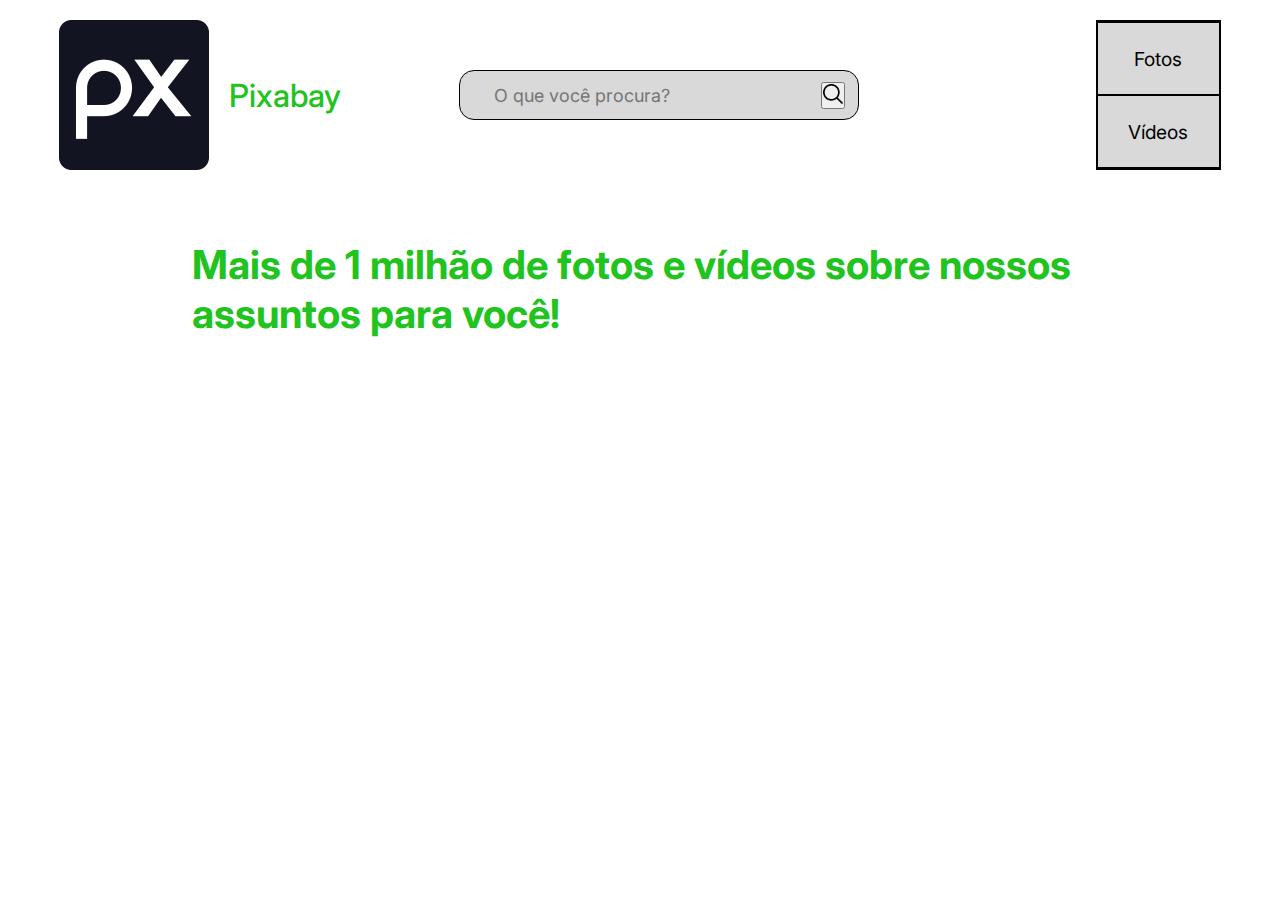
<file: index.html>
<!DOCTYPE html>
<html lang="pt-br">

<head>
    <meta charset="UTF-8">
    <meta http-equiv="X-UA-Compatible" content="IE=edge">
    <meta name="viewport" content="width=device-width, initial-scale=1.0">
    <script src="./js/header.js" defer type="module"></script>
    <script src="./js/index.js" defer type="module"></script>
    <script src="./js/functionfilterindex.js" defer type="module"></script>
    <script src="./js/app.js" defer type="module"></script>
    <script src="./js/cookies.js"></script>
    <link rel="preconnect" href="https://fonts.googleapis.com">
    <link rel="preconnect" href="https://fonts.gstatic.com" crossorigin>
    <link href="https://fonts.googleapis.com/css2?family=Inter:wght@300;500;700&display=swap" rel="stylesheet">

    <link rel="stylesheet" href="./css/style.css">
    <title>PixaBay</title>
</head>

<body>
    <header>
        <div class="header-container">
            <div class="container-left-side">
                <logo-company foto="./companylogo.png"></logo-company>
                <span class="pixabay">Pixabay</span>
            </div>
            <div class="divBusca">
                <input id="input" type="text" class="txtBusca" placeholder="O que você procura?">
                <button id="buttonSearch">
                    <img  src="./searchicon.png" alt="">
                </button>
            </div>
            <dropdown-my-application></dropdown-my-application>
            
            

            <nav class="dp-menu">
                <ul>
                    <ul>
                        <div class="linha">
                            <a href="./index.html" class="fotos">Fotos</a>
                        </div>
                        <div class="linha">
                            <a href="/videos" class="videos" onclick="route()">Vídeos</a>
                        </div>
                        
                    </ul>
                </ul>
            </nav>
            

        </div>
    </header>
    <main id="root">
        <div class="messageMain">
            <span>
                Mais de 1 milhão de fotos e vídeos sobre nossos assuntos para você!
            </span>
        </div>

        

        <div class="container-cards" id="container-cards">
            
        </div>

    </main>
</body>

</html>
</file>
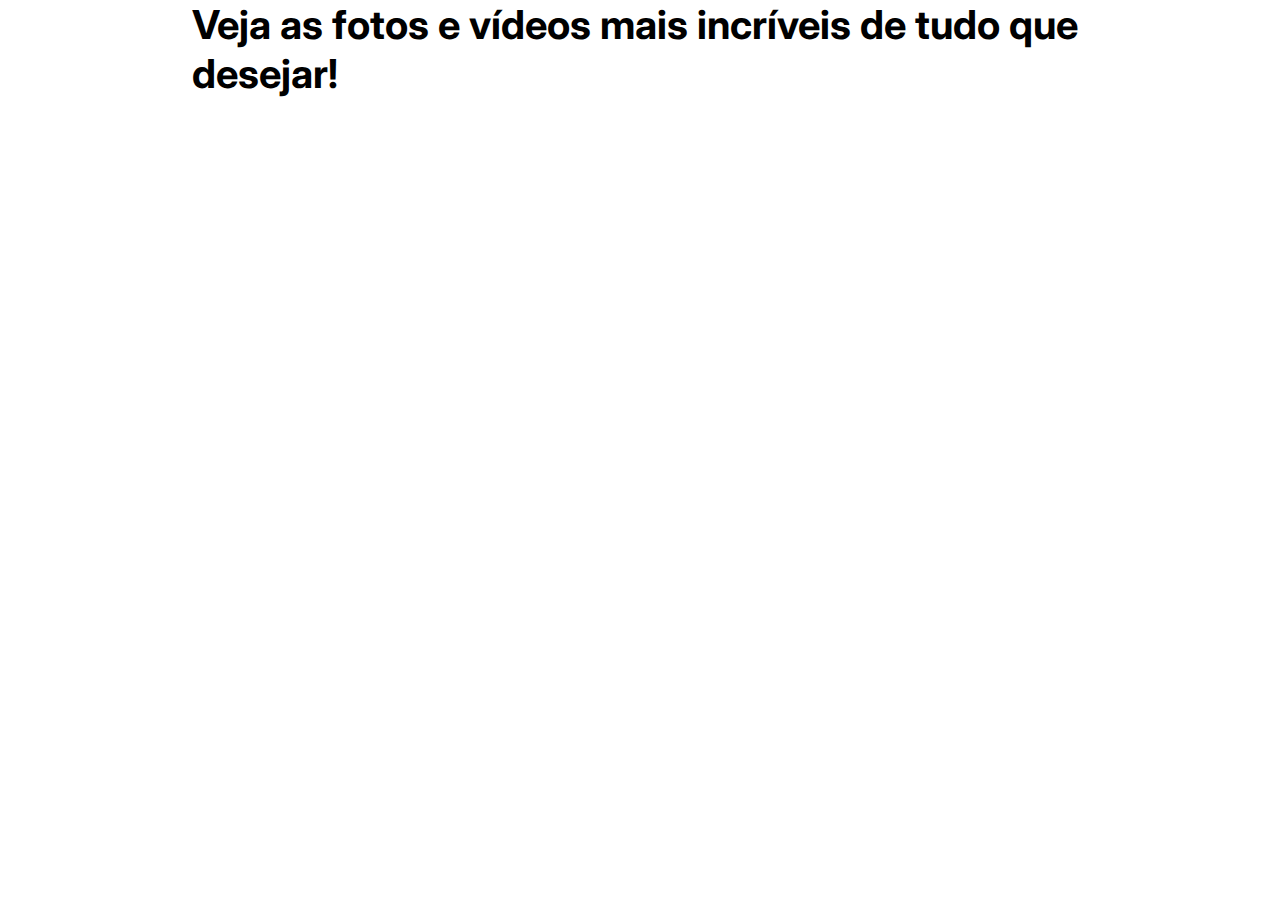
<file: pages/videos.html>
<!DOCTYPE html>
<html lang="pt-br">
<head>
    <meta charset="UTF-8">
    <meta http-equiv="X-UA-Compatible" content="IE=edge">
    <meta name="viewport" content="width=device-width, initial-scale=1.0">
    <script src="..//js/header.js" defer type="module"></script>
    <script src="..//js/indexpaginavideos.js" defer type="module"></script>
    <script src="..//js/functionfiltervideos.js" defer type="module"></script>
    <link rel="preconnect" href="https://fonts.googleapis.com">
    <link rel="preconnect" href="https://fonts.gstatic.com" crossorigin>
    <link href="https://fonts.googleapis.com/css2?family=Inter:wght@300;500;700&display=swap" rel="stylesheet">

    <link rel="stylesheet" href="..//css/styleroutervideos.css">
    <title>PixaBay - Vídeos</title>
</head>
<body>
    <main id="root">
        <div class="messageMain">
            <span>
                Veja as fotos e vídeos mais incríveis  de tudo que desejar! 
            </span>
        </div>

        <div class="container-cards" id="container-cards">
            
        </div>
    </main>
</body>
</html>
</file>
<file: css/style.css>
*{
    padding: 0;
    margin: 0;
    box-sizing: border-box;
    font-family: 'Inter', sans-serif;
}

body{
    
}

:root{
    --cor-caixas : #D9D9D9;
}

body{
    display: flex;
    flex-direction: column;
    gap: 70px;
}

.header-container{
    display: flex;
    align-items: center;
    justify-content: space-around;
    padding-top: 20px;
}

.container-left-side{
    display: flex;
    align-items: center;
    gap: 20px;
}

.pixabay{
    font-size: 2rem;
    font-weight: 500;
    color: #21C31E;
}

.card{
    height: 200px;
    width: 300px;
    border-radius: 5%;
}

img{
    height: 100%;
    width: 100%;
    object-fit: cover;
    border-radius: 5%;
}

.img_card{
    height: 100%;
    width: 100%;
    object-fit: cover;
    border-radius: 5%;
}

main{
    display: flex;
    flex-direction: column;
    align-items: center;
    justify-content: center;
    gap: 70px;
}

.container-cards{
    display: flex;
    justify-content: center;
    flex-wrap: wrap;
    gap: 70px;
}

.messageMain{
    max-width: 70%;
}

.messageMain span{
    font-size: 2.5rem;
    font-weight: 700;
    color: #21C31E;
}

.dp-menu ul{
    
    background-color: var(--cor-caixas);
    width: 125px;
    height: 150px;
    display: flex;
    flex-direction: column;
    align-items: center;
    place-items: center;
    justify-content: space-around;
    border: solid 1px black;
}



.linha {
    display: flex;
    align-items: center;
    justify-content: center;
    width: 100%;
    top: 0;
    border: 1px solid black;
    height: 100%;
}

.linha:hover{
    cursor: pointer;
    background-color: rgb(201, 195, 195);
}

a{
    text-decoration: none;
    color: black;
}

.fotos{
    height: 100%;
    width: 100%;
    font-size: 1.2rem;
    display: flex;
    align-items: center;
    justify-content: center
}

.videos{
    width: 100%;
    height: 100%;
    font-size: 1.2rem;
    display: flex;
    align-items: center;
    justify-content: center
}

.divBusca{
    display: flex;
    flex-wrap: wrap;
    border:solid 1px;
    border-radius:15px;
    height: 50px;
    width:400px;
    background-color:#D9D9D9;
    align-items: center;
   padding-left: 15px;
   justify-content: space-around;
}


.txtBusca{
    float:left;
    background-color: transparent;
    padding-left:5px;
    font-size:18px;
    border:none;
    height:100%;
    width:80%;
  }

.divBusca img{
    height: 20px;
    width: 20px;
}

@media (max-width: 640px){
    .header-container{
        display: flex;
        flex-direction: column;
        align-items: center;
        justify-content: center;
        gap: 50px;
    }
}




/*drop down*/

/* .dropdown {
    float: left;
    overflow: hidden;
}

.dropdown .dropbtn {
    border: none;
    outline: none;
    background-color: #D9D9D9;
    color: black;
    font-size: 1.25rem;
    font-family: inherit;
    margin: 0;
    cursor: pointer;
    font-weight: 500;
    width: 100px;
    height: 50px;
    border: solid 1px black;
}

.dropdown-content {
    display: none;
    position: absolute;
    background-color: #D9D9D9;
    min-width: 160px;
    box-shadow: 0px 8px 16px 0px rgba(0,0,0,0.2);
    z-index: 1;
    font-size: 1rem;
}

.linha {
    position: absolute;
    width: 100%;
    top: 0;
    border: 1px solid var(--cor-marrom);
}

.dropdown-content text {
    float: none;
    color: black;
    text-decoration: none;
    display: block;
    text-align: left;
  padding: 18px 50px 18px 16px;
}  
.dropdown-content-years text {
    float: none;
    color: white;
    text-decoration: none;
    display: block;
    text-align: left;
  padding: 18px 50px 18px 16px;
}  

.dropdown-content text:hover {
    background-color: lightgray;
    transition: 0.4s;
    cursor: pointer;
}

.dropdown:hover .dropdown-content {
    display: block;
} */
</file>
<file: css/styleroutervideos.css>
*{
    padding: 0;
    margin: 0;
    box-sizing: border-box;
    font-family: 'Inter', sans-serif;
}

.card{
    height: 200px;
    width: 300px;
    border-radius: 5%;
    background-color: lightgray;
    display: flex;
    align-items: center;
    justify-content: center;
    flex-wrap: wrap;
}

video{
    height: 100%;
    width: 100%;
    object-fit: cover;
    border-radius: 5%;
}

.video_card{
    height: 100%;
    width: 100%;
    object-fit: cover;
    border-radius: 5%;
}

main{
    display: flex;
    flex-direction: column;
    align-items: center;
    justify-content: center;
    gap: 70px;
}

.container-cards{
    display: flex;
    justify-content: center;
    flex-wrap: wrap;
    gap: 140px;
}

.messageMain{
    max-width: 70%;
}

.messageMain span{
    font-size: 2.5rem;
    font-weight: 700;
    color: black;
}

.button_play{
    height: 100px;
    width: 190px;
    display: flex;
    align-items: center;
    justify-content: center;
    padding-left: 7px;
    
    
}
.button_play img{
    height: 100%;
    width: 100%;
    display: flex;
    align-items: center;
    justify-content: center;
}
.button_play img:hover{
    cursor: pointer;
    height: 80%;
    width: 80%;
    transition: 0.3s;
}

.button_play a{
    width:100px;
    height: 100px;
}

@media (max-width: 640px){
    .header-container{
        display: flex;
        flex-direction: column;
        align-items: center;
        justify-content: center;
        gap: 50px;
    }
}
</file>
